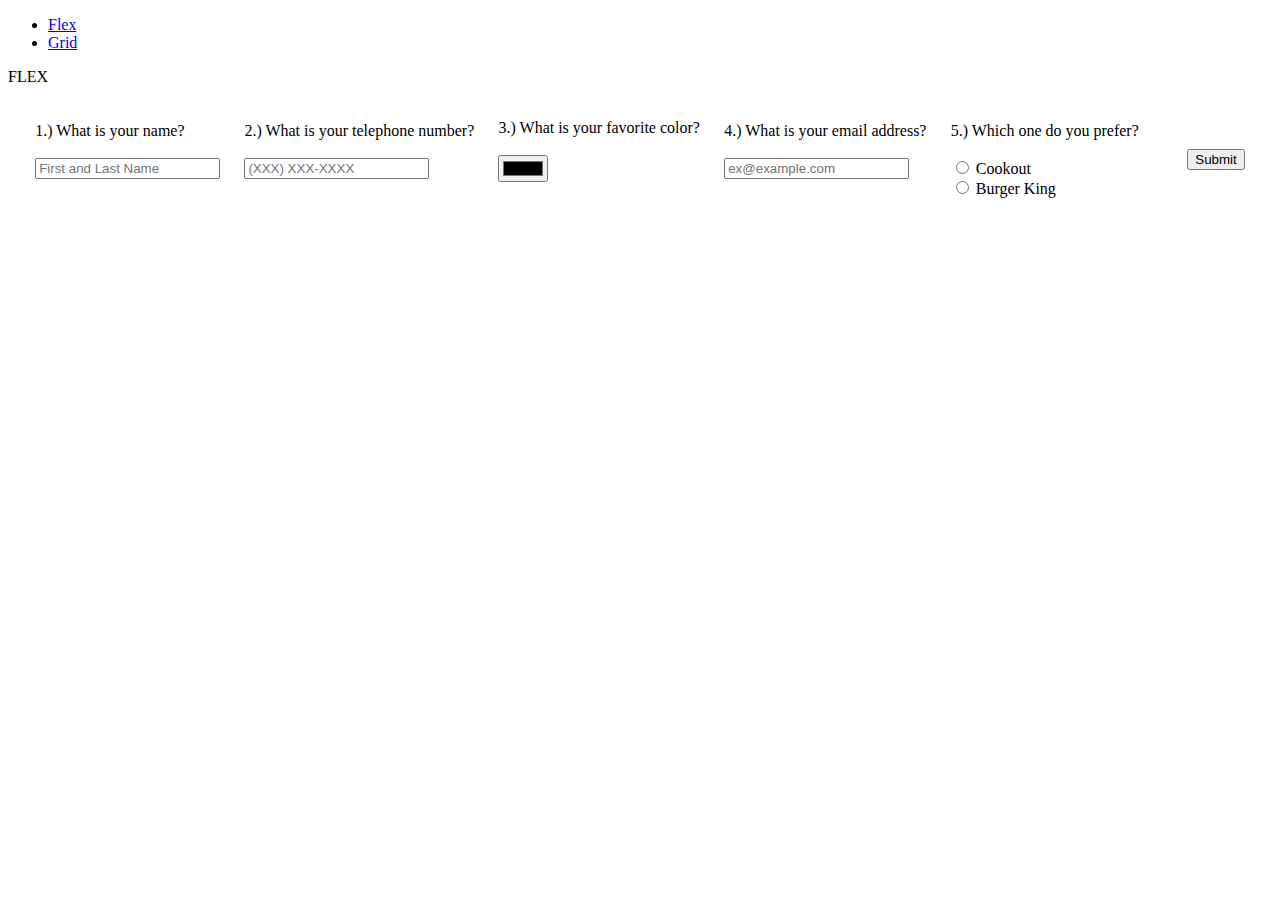
<file: index.html>
<!DOCTYPE html>
<html lang="en">
<head>
    <meta charset="UTF-8">
    <meta http-equiv="X-UA-Compatible" content="IE=edge">
    <meta name="viewport" content="width=device-width, initial-scale=1.0">
    <link href="index.css" rel="stylesheet" type="text/css" />
    <title>Flex</title>
</head>
<body>
    <nav>
         <ul>
            <li><a href="index.html">Flex</a></li>
            <li><a href="grid.html">Grid</a></li>
        </ul>
    </nav>

    <header>FLEX</header>
    <br>

    <form>
        <section>
            <div class="flex1">
         1.) What is your name? <label for="fname"></label><br>
         <br>
         <input type="text" id="fname" name="fname" placeholder="First and Last Name" required><br>
         <br></div>
 
            <div class="flex2">
         2.) What is your telephone number? <label for="phone"></label> <br>
             <br>
         <input type="tel" id="phone" name="phone" pattern="[0-9]{3}-[0-9]{2}-[0-9]{3}" placeholder="(XXX) XXX-XXXX" required><br>
         <br></div>
 
             <div class="flex3">
         3.) What is your favorite color?<label for="favcolor"></label><br>
         <br>
         <input type="color" id="favcolor" name="favcolor">
         <br><br></div>
 
                 <div class="flex4">
         4.) What is your email address? <label for="email"></label><br>
         <br>
         <input type="email" id="email" name="email" placeholder="ex@example.com" required>
         <br><br></div>
                 
                     <div class="flex5">
         5.) Which one do you prefer?<br><br><input type="radio" id="html" name="fav_language" value="cook">
         <label for="html">Cookout</label><br>
         <input type="radio" id="burger" name="fav_language" value="CSS">
         <label for="burger">Burger King</label><br></div>
 
         <br>
 
        <div class="button">
         <button>Submit</button>
         </div>
         </section>
 
    
    </form>
</body>
</html>
</file>
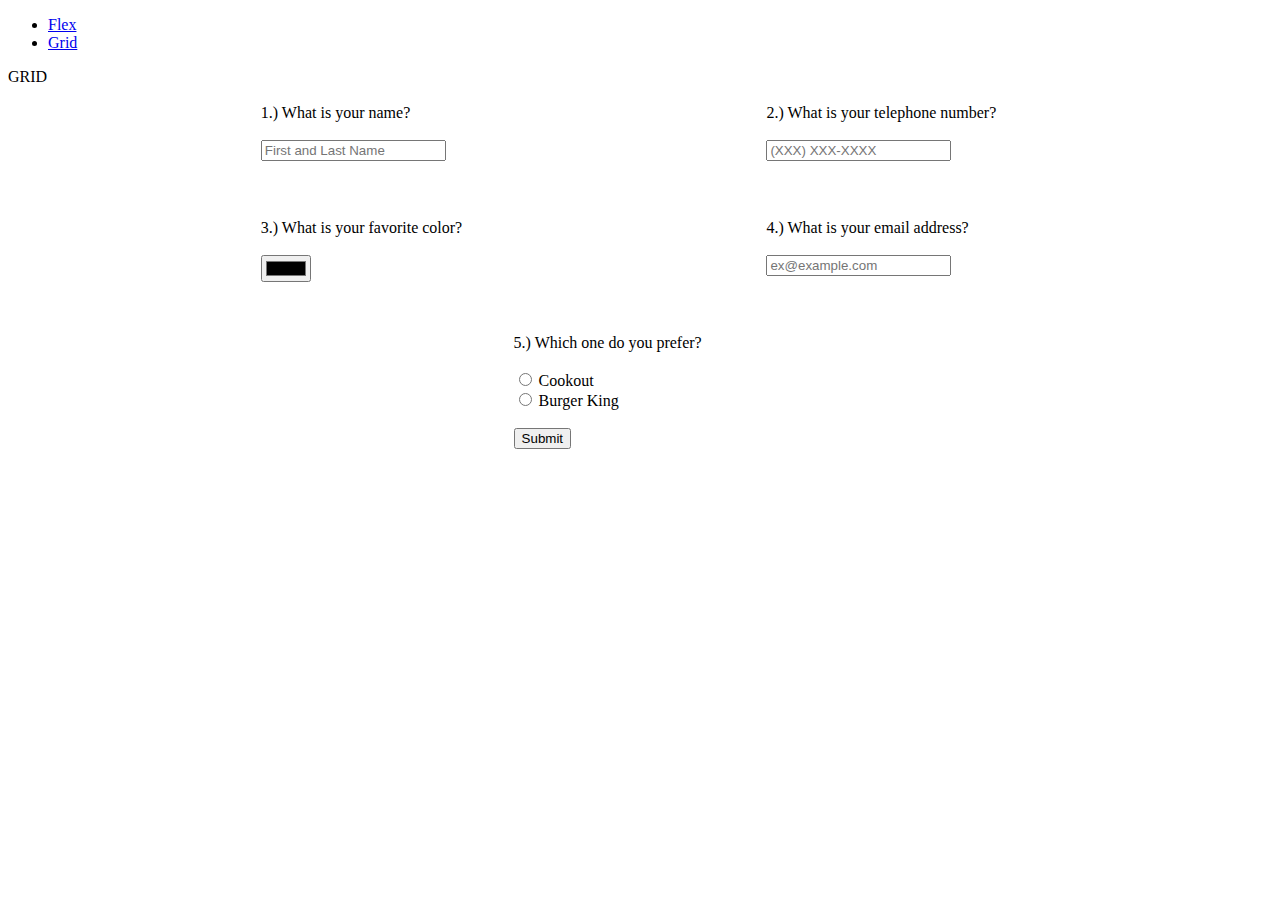
<file: grid.html>
<!DOCTYPE html>
<html lang="en">
<head>
    <meta charset="UTF-8">
    <meta http-equiv="X-UA-Compatible" content="IE=edge">
    <meta name="viewport" content="width=device-width, initial-scale=1.0">
    <link href="grid.css" rel="stylesheet" type="text/css" />
    <title>Flex</title>
</head>
<body>
    <nav>
         <ul>
            <li><a href="index.html">Flex</a></li>
            <li><a href="grid.html">Grid</a></li>
        </ul>
    </nav>

    <header>GRID</header>
    <br>

    <form>
        <section>
            <div class="grid1">
         1.) What is your name? <label for="fname"></label><br>
         <br>
         <input type="text" id="fname" name="fname" placeholder="First and Last Name" required><br>
         <br></div>
 
            <div class="grid2">
         2.) What is your telephone number? <label for="phone"></label> <br>
             <br>
         <input type="tel" id="phone" name="phone" pattern="[0-9]{3}-[0-9]{2}-[0-9]{3}" placeholder="(XXX) XXX-XXXX" required><br>
         <br></div>
 
             <div class="grid3">
         3.) What is your favorite color?<label for="favcolor"></label><br>
         <br>
         <input type="color" id="favcolor" name="favcolor" required>
         <br><br></div>
 
                 <div class="grid4">
         4.) What is your email address? <label for="email"></label><br>
         <br>
         <input type="email" id="email" name="email" placeholder="ex@example.com" required>
         <br><br></div>
                 
                     <div class="grid5">
         5.) Which one do you prefer?<br><br><input type="radio" id="html" name="fav_language" value="cook">
         <label for="html">Cookout</label><br>
         <input type="radio" id="burger" name="fav_language" value="CSS">
         <label for="burger">Burger King</label><br>
 
         <br>
 
        <div class="button">
         <button>Submit</button>
         </div>
         </section>
 
    
    </form>
</body>
</html>
</file>
<file: index.css>
section {

    display: flex;  
    justify-content: space-around; 
    align-items: center; 
    padding: 15px;

  }


  /* MEDIA QUERIES */
  @media screen and (max-width: 800px) {

   section{
       display:flex;
       flex-wrap: wrap;
       
    }

  }
</file>
<file: grid.css>
section{
    display: grid;
    grid-template-rows: 1fr 1fr 1fr 1fr 1fr 1fr;
   grid-template-columns: 1fr 1fr 1fr 1fr 1fr;
}

.grid1{
    grid-row-start: 1;
    grid-column-start: 2;
 
    grid-row-end: 2;
    grid-column-end: 3;
    
}

.grid2{
    grid-row-start: 1;
    grid-column-start: 4;
 
    grid-row-end: 2;
    grid-column-end: 5
}

.grid3{
    grid-row-start: 2;
    grid-column-start: 2;
 
    grid-row-end: 3;
    grid-column-end: 3;
}

.grid4{
    grid-row-start: 2;
    grid-column-start: 4;
 
    grid-row-end: 3;
    grid-column-end: 5;
}

.grid5{
    grid-row-start: 3;
    grid-column-start: 3;
 
    grid-row-end: 4;
    grid-column-end: 4;
}



/* MEDIA QUERIES */

@media screen and (max-width:1000px){

    .grid2{
        grid-row-start: 2;
        grid-column-start: 2;
     
        grid-row-end: 3;
        grid-column-end: 3;
    } 

.grid3{
    grid-row-start: 3;
    grid-column-start: 2;
 
    grid-row-end: 4;
    grid-column-end: 3;
    }
}  
  

@media screen and (max-width:750px){
.grid4{
    grid-row-start: 4;
    grid-column-start: 2;
 
    grid-row-end: 5;
    grid-column-end: 3; 
 }
}

@media screen and (max-width:700px){
    .grid5{
        grid-row-start: 5;
        grid-column-start: 2;
     
        grid-row-end: 6;
        grid-column-end: 3; 
     }
    }
</file>
